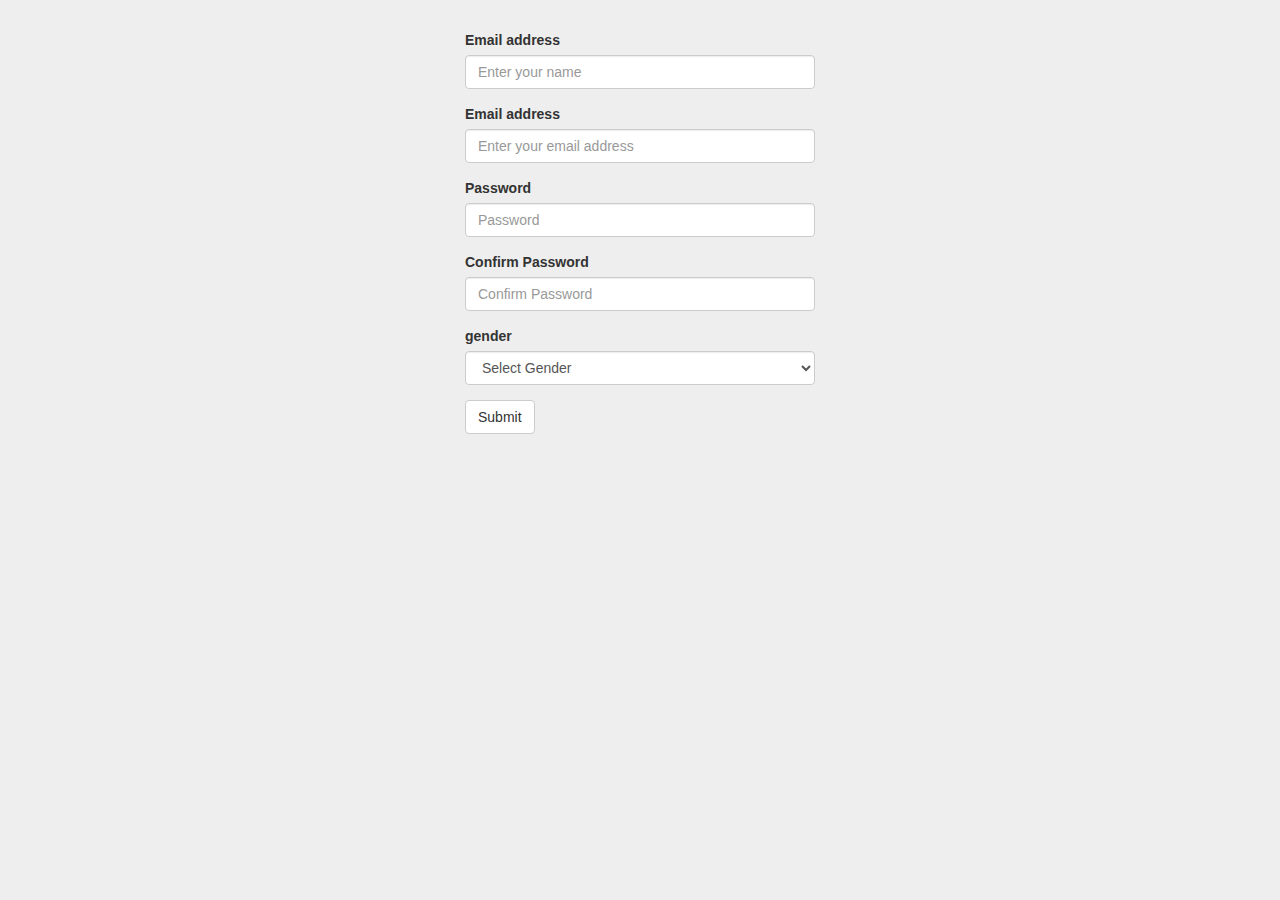
<file: admin/Bootstrap-form-validation-using-jquery--master/index.html>
<!DOCTYPE html>
<html>
<head>

<title>Bootstrap validation using jquery</title>


<!-- Latest compiled and minified CSS -->
<link rel="stylesheet" href="https://maxcdn.bootstrapcdn.com/bootstrap/3.3.5/css/bootstrap.min.css">
<link rel="stylesheet" href="css/bootstrapValidator.css">
<style>
body {
    background: #eee none repeat scroll 0 0;
}
.form-validation {
    margin: 30px auto 0;
    width: 350px;
}
</style>


<!-- Latest compiled and minified JavaScript -->
<script src="js/jquery-1.11.0.min.js"></script>
<script src="https://maxcdn.bootstrapcdn.com/bootstrap/3.3.5/js/bootstrap.min.js"></script>
<script src="js/bootstrapValidator.js"></script>



</head>





<body>

	
	<div class="container">
		<div class="form-validation">
			
			<form id="form-validation" method="POST" action="#" >
			  <div class="form-group">
				<label for="name">Email address</label>
				<input type="text" class="form-control" id="name" name="name" placeholder="Enter your name">
			  </div>
			   <div class="form-group">
				<label for="email">Email address</label>
				<input type="email" class="form-control" id="email" name="email" placeholder="Enter your email address">
			  </div>
			  <div class="form-group">
				<label for="password">Password</label>
				<input type="password" class="form-control" id="password" name="password" placeholder="Password">
			  </div>
			  <div class="form-group">
				<label for="confirmpassword">Confirm Password</label>
				<input type="password" class="form-control" id="confirmpassword" name="confirmpassword" placeholder="Confirm Password">
			  </div>
			  <div class="form-group">
				<label for="gender">gender</label>
				<select class="form-control" id="gender" name="gender">
					<option value="0">Select Gender</option>
					<option value="1">Male</option>
					<option value="2">Female</option>
				</select>
			  </div>
			  
			 <div class="form-group">
			  <button type="submit" class="btn btn-default">Submit</button>
			 </div>
			</form>
			
		</div>
	</div>
</body>
<script type="text/javascript">
	$(document).ready(function () {
		var validator = $("#form-validation").bootstrapValidator({
		
			fields : {
				name :{
					validators : {
						notEmpty : {
							message : "zzzzzzzzzzzzzzzzzzz"
						}
					}
				},
				email :{
					validators : {
						notEmpty : {
							message : "Email address is required"
						}
					}
				},
				password :{
					validators : {
						notEmpty : {
							message : "Password is required"
						}
					}
				},
				confirmpassword :{
					validators : {
						notEmpty : {
							message : "Confirm password is required"
						},
						identical : {
							field : "password",
							message : "password do not match"
						}
					}
				}
				
			}
		});
	
		
	});
</script>




</html>
</file>
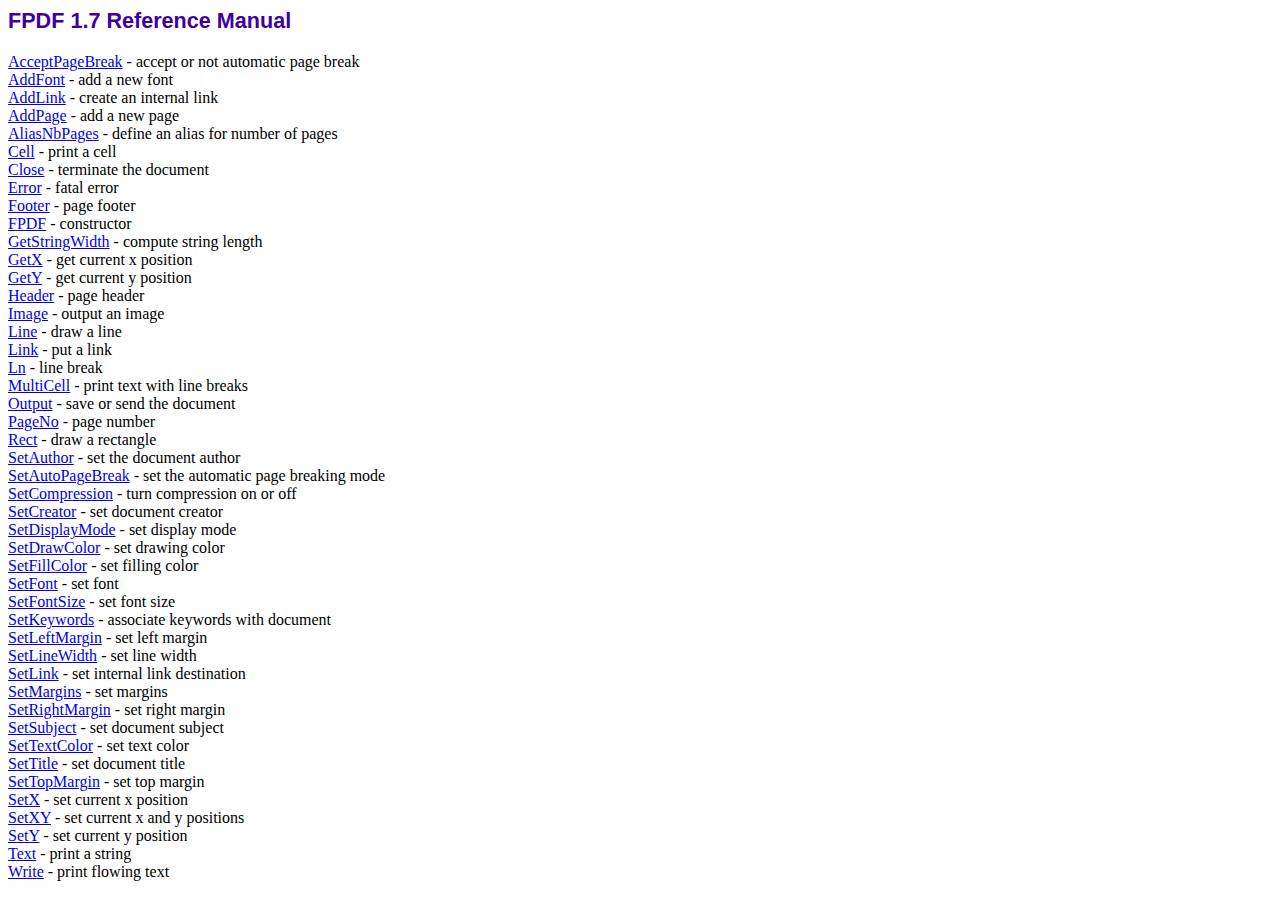
<file: pdf/doc/index.htm>
<!DOCTYPE html PUBLIC "-//W3C//DTD HTML 4.01 Transitional//EN">
<html>
<head>
<meta http-equiv="Content-Type" content="text/html; charset=ISO-8859-1">
<title>FPDF 1.7 Reference Manual</title>
<link type="text/css" rel="stylesheet" href="../fpdf.css">
</head>
<body>
<h1>FPDF 1.7 Reference Manual</h1>
<a href="acceptpagebreak.htm">AcceptPageBreak</a> - accept or not automatic page break<br>
<a href="addfont.htm">AddFont</a> - add a new font<br>
<a href="addlink.htm">AddLink</a> - create an internal link<br>
<a href="addpage.htm">AddPage</a> - add a new page<br>
<a href="aliasnbpages.htm">AliasNbPages</a> - define an alias for number of pages<br>
<a href="cell.htm">Cell</a> - print a cell<br>
<a href="close.htm">Close</a> - terminate the document<br>
<a href="error.htm">Error</a> - fatal error<br>
<a href="footer.htm">Footer</a> - page footer<br>
<a href="fpdf.htm">FPDF</a> - constructor<br>
<a href="getstringwidth.htm">GetStringWidth</a> - compute string length<br>
<a href="getx.htm">GetX</a> - get current x position<br>
<a href="gety.htm">GetY</a> - get current y position<br>
<a href="header.htm">Header</a> - page header<br>
<a href="image.htm">Image</a> - output an image<br>
<a href="line.htm">Line</a> - draw a line<br>
<a href="link.htm">Link</a> - put a link<br>
<a href="ln.htm">Ln</a> - line break<br>
<a href="multicell.htm">MultiCell</a> - print text with line breaks<br>
<a href="output.htm">Output</a> - save or send the document<br>
<a href="pageno.htm">PageNo</a> - page number<br>
<a href="rect.htm">Rect</a> - draw a rectangle<br>
<a href="setauthor.htm">SetAuthor</a> - set the document author<br>
<a href="setautopagebreak.htm">SetAutoPageBreak</a> - set the automatic page breaking mode<br>
<a href="setcompression.htm">SetCompression</a> - turn compression on or off<br>
<a href="setcreator.htm">SetCreator</a> - set document creator<br>
<a href="setdisplaymode.htm">SetDisplayMode</a> - set display mode<br>
<a href="setdrawcolor.htm">SetDrawColor</a> - set drawing color<br>
<a href="setfillcolor.htm">SetFillColor</a> - set filling color<br>
<a href="setfont.htm">SetFont</a> - set font<br>
<a href="setfontsize.htm">SetFontSize</a> - set font size<br>
<a href="setkeywords.htm">SetKeywords</a> - associate keywords with document<br>
<a href="setleftmargin.htm">SetLeftMargin</a> - set left margin<br>
<a href="setlinewidth.htm">SetLineWidth</a> - set line width<br>
<a href="setlink.htm">SetLink</a> - set internal link destination<br>
<a href="setmargins.htm">SetMargins</a> - set margins<br>
<a href="setrightmargin.htm">SetRightMargin</a> - set right margin<br>
<a href="setsubject.htm">SetSubject</a> - set document subject<br>
<a href="settextcolor.htm">SetTextColor</a> - set text color<br>
<a href="settitle.htm">SetTitle</a> - set document title<br>
<a href="settopmargin.htm">SetTopMargin</a> - set top margin<br>
<a href="setx.htm">SetX</a> - set current x position<br>
<a href="setxy.htm">SetXY</a> - set current x and y positions<br>
<a href="sety.htm">SetY</a> - set current y position<br>
<a href="text.htm">Text</a> - print a string<br>
<a href="write.htm">Write</a> - print flowing text<br>
</body>
</html>
</file>
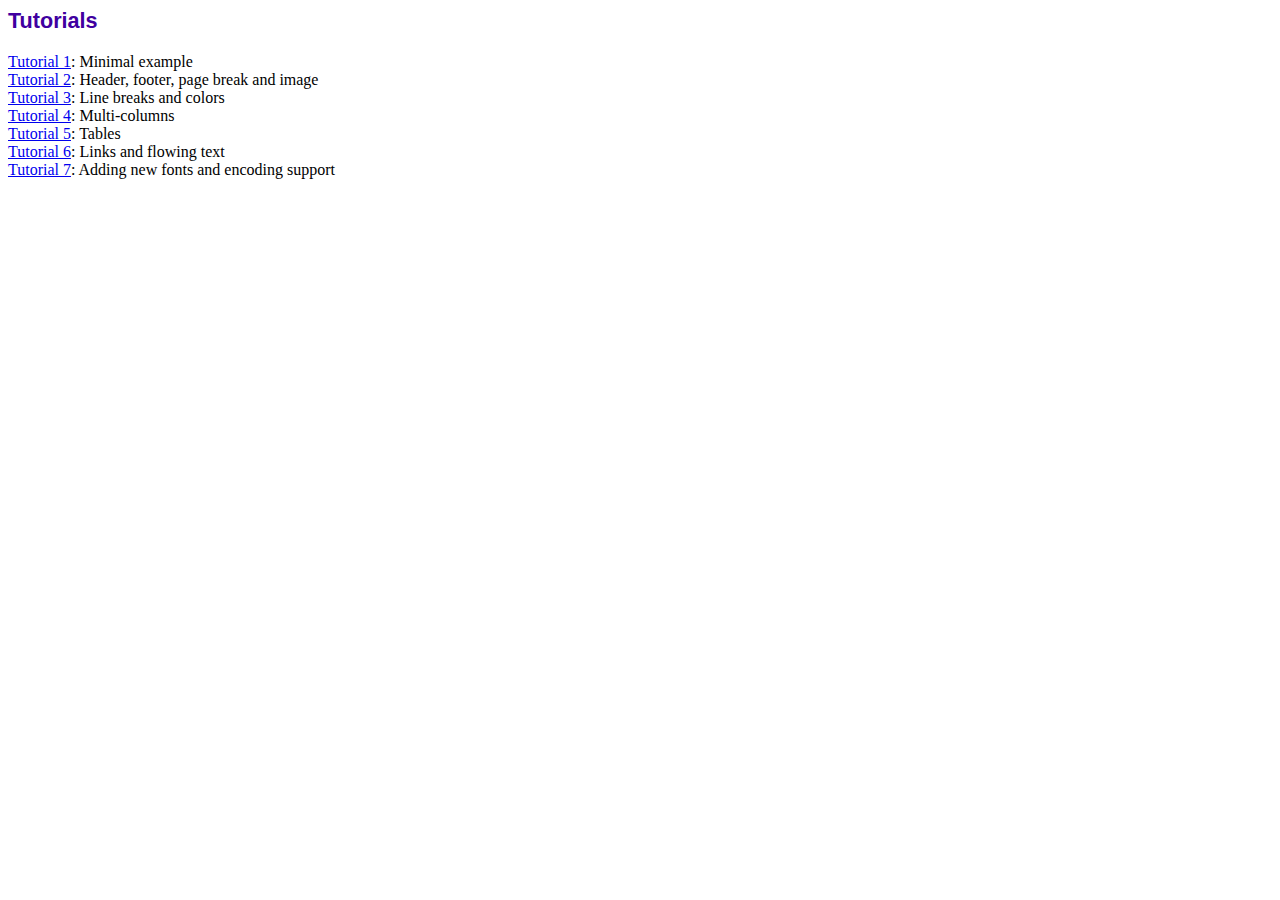
<file: pdf/tutorial/index.htm>
<!DOCTYPE html PUBLIC "-//W3C//DTD HTML 4.01 Transitional//EN">
<html>
<head>
<meta http-equiv="Content-Type" content="text/html; charset=ISO-8859-1">
<title>Tutorials</title>
<link type="text/css" rel="stylesheet" href="../fpdf.css">
</head>
<body>
<h1>Tutorials</h1>
<ul style="list-style-type:none; margin-left:0; padding-left:0">
<li><a href="tuto1.htm">Tutorial 1</a>: Minimal example</li>
<li><a href="tuto2.htm">Tutorial 2</a>: Header, footer, page break and image</li>
<li><a href="tuto3.htm">Tutorial 3</a>: Line breaks and colors</li>
<li><a href="tuto4.htm">Tutorial 4</a>: Multi-columns</li>
<li><a href="tuto5.htm">Tutorial 5</a>: Tables</li>
<li><a href="tuto6.htm">Tutorial 6</a>: Links and flowing text</li>
<li><a href="tuto7.htm">Tutorial 7</a>: Adding new fonts and encoding support</li>
</UL>
</body>
</html>
</file>
<file: pdf/fpdf.css>
body {font-family:"Times New Roman",serif}
h1 {font:bold 135% Arial,sans-serif; color:#4000A0; margin-bottom:0.9em}
h2 {font:bold 95% Arial,sans-serif; color:#900000; margin-top:1.5em; margin-bottom:1em}
dl.param dt {text-decoration:underline}
dl.param dd {margin-top:1em; margin-bottom:1em}
dl.param ul {margin-top:1em; margin-bottom:1em}
tt, code, kbd {font-family:"Courier New",Courier,monospace; font-size:82%}
div.source {margin-top:1.4em; margin-bottom:1.3em}
div.source pre {display:table; border:1px solid #24246A; width:100%; margin:0em; font-family:inherit; font-size:100%}
div.source code {display:block; border:1px solid #C5C5EC; background-color:#F0F5FF; padding:6px; color:#000000}
div.doc-source {margin-top:1.4em; margin-bottom:1.3em}
div.doc-source pre {display:table; width:100%; margin:0em; font-family:inherit; font-size:100%}
div.doc-source code {display:block; background-color:#E0E0E0; padding:4px}
.kw {color:#000080; font-weight:bold}
.str {color:#CC0000}
.cmt {color:#008000}
p.demo {text-align:center; margin-top:-0.9em}
a.demo {text-decoration:none; font-weight:bold; color:#0000CC}
a.demo:link {text-decoration:none; font-weight:bold; color:#0000CC}
a.demo:hover {text-decoration:none; font-weight:bold; color:#0000FF}
a.demo:active {text-decoration:none; font-weight:bold; color:#0000FF}
</file>
<file: admin/Bootstrap-form-validation-using-jquery--master/css/bootstrapValidator.css>
/**
 * BootstrapValidator (http://bootstrapvalidator.com)
 * The best jQuery plugin to validate form fields. Designed to use with Bootstrap 3
 *
 * @author      http://twitter.com/nghuuphuoc
 * @copyright   (c) 2013 - 2014 Nguyen Huu Phuoc
 * @license     Commercial: http://bootstrapvalidator.com/license/
 *              Non-commercial: http://creativecommons.org/licenses/by-nc-nd/3.0/
 */

.bv-form .help-block {
    margin-bottom: 0;
}
.bv-form .tooltip-inner {
    text-align: left;
}
.nav-tabs li.bv-tab-success > a {
    color: #3c763d;
}
.nav-tabs li.bv-tab-error > a {
    color: #a94442;
}

.bv-form .bv-icon-no-label {
	top: 0;
}

.bv-form .bv-icon-input-group {
	top: 0;
	z-index: 100;
}
</file>
